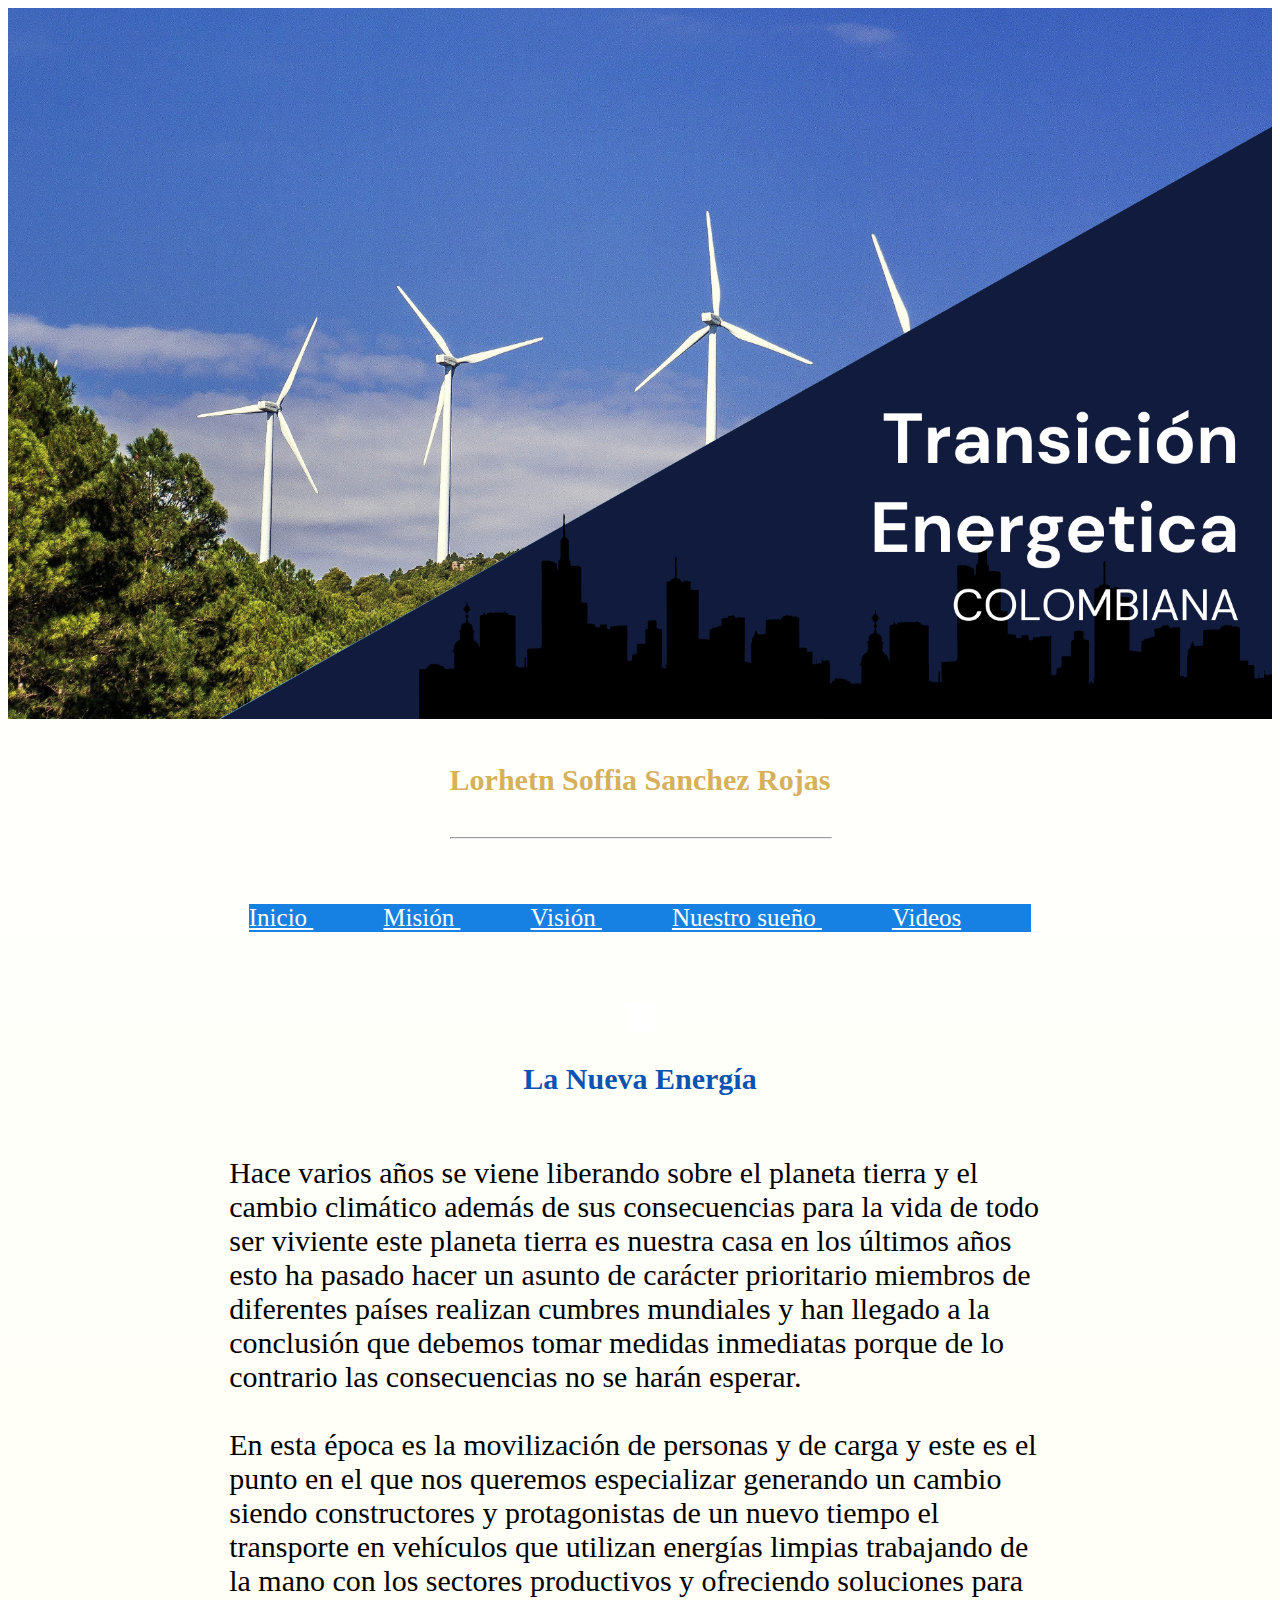
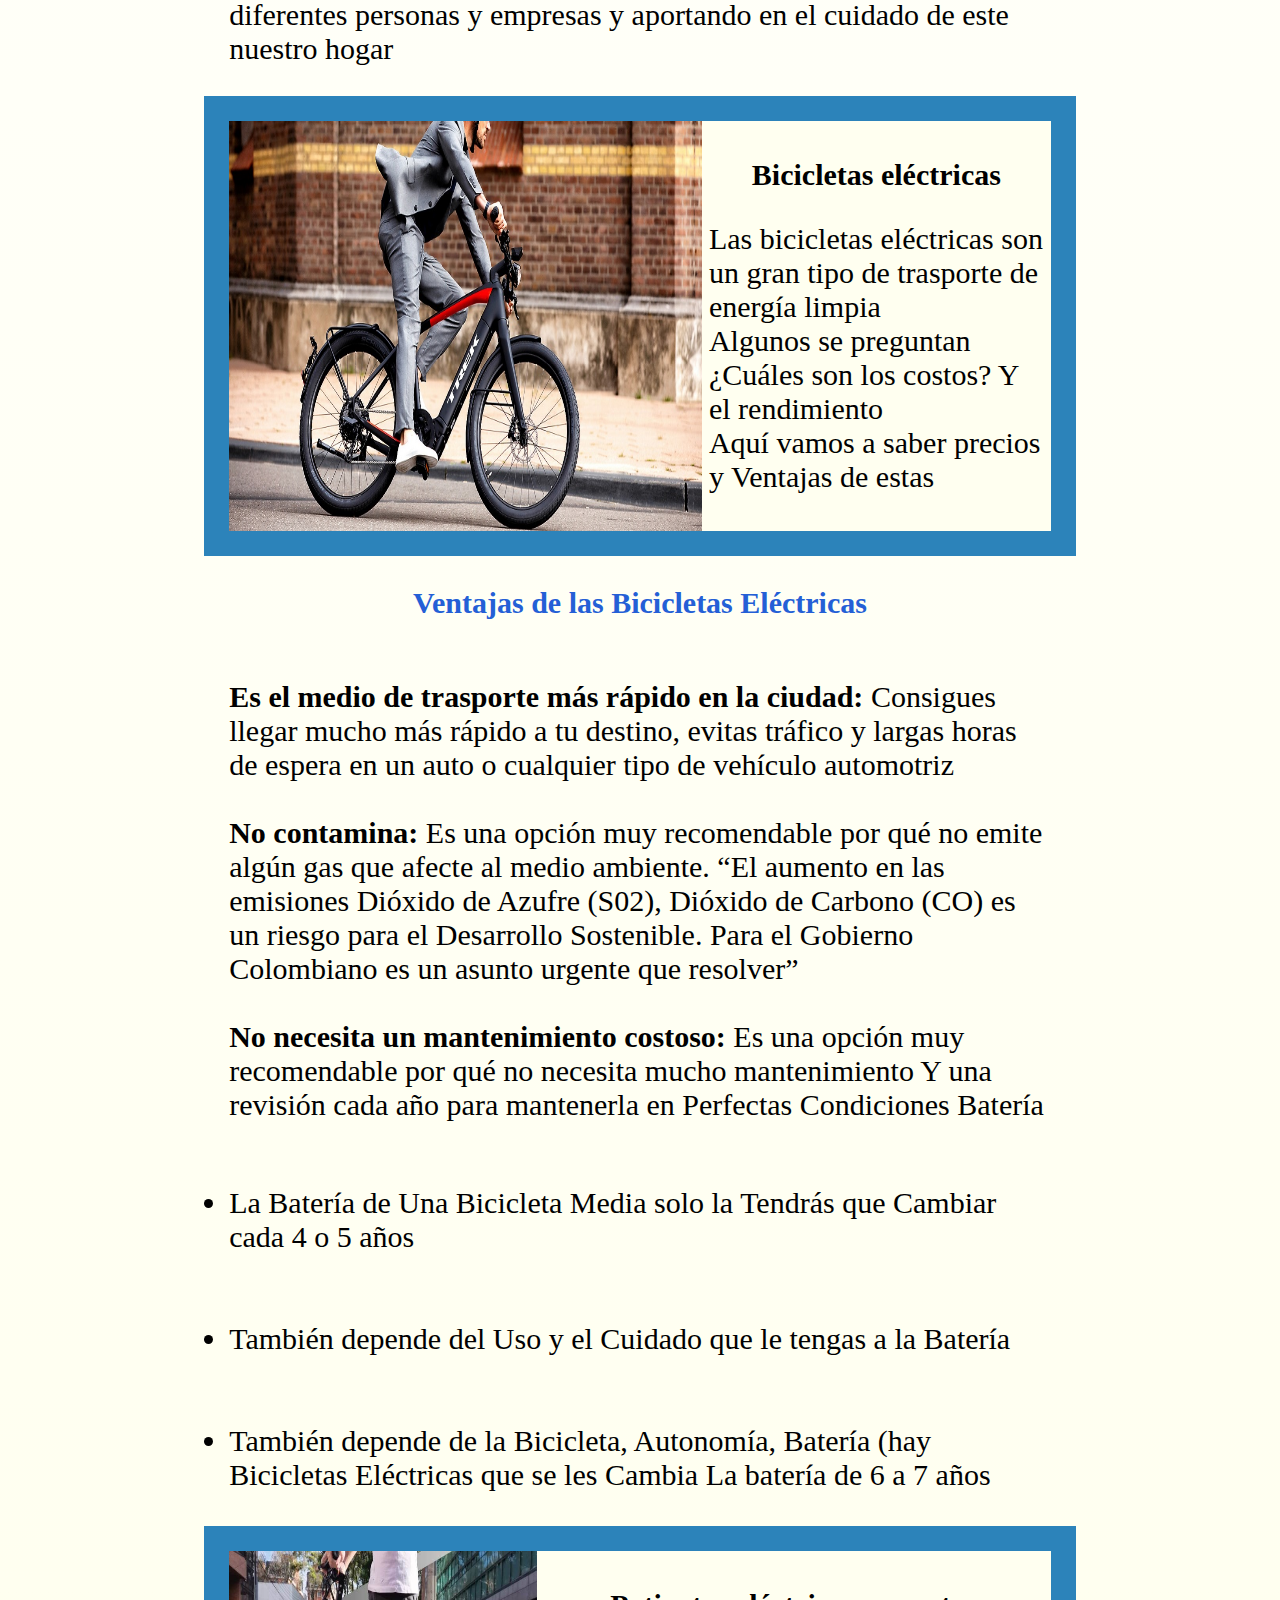
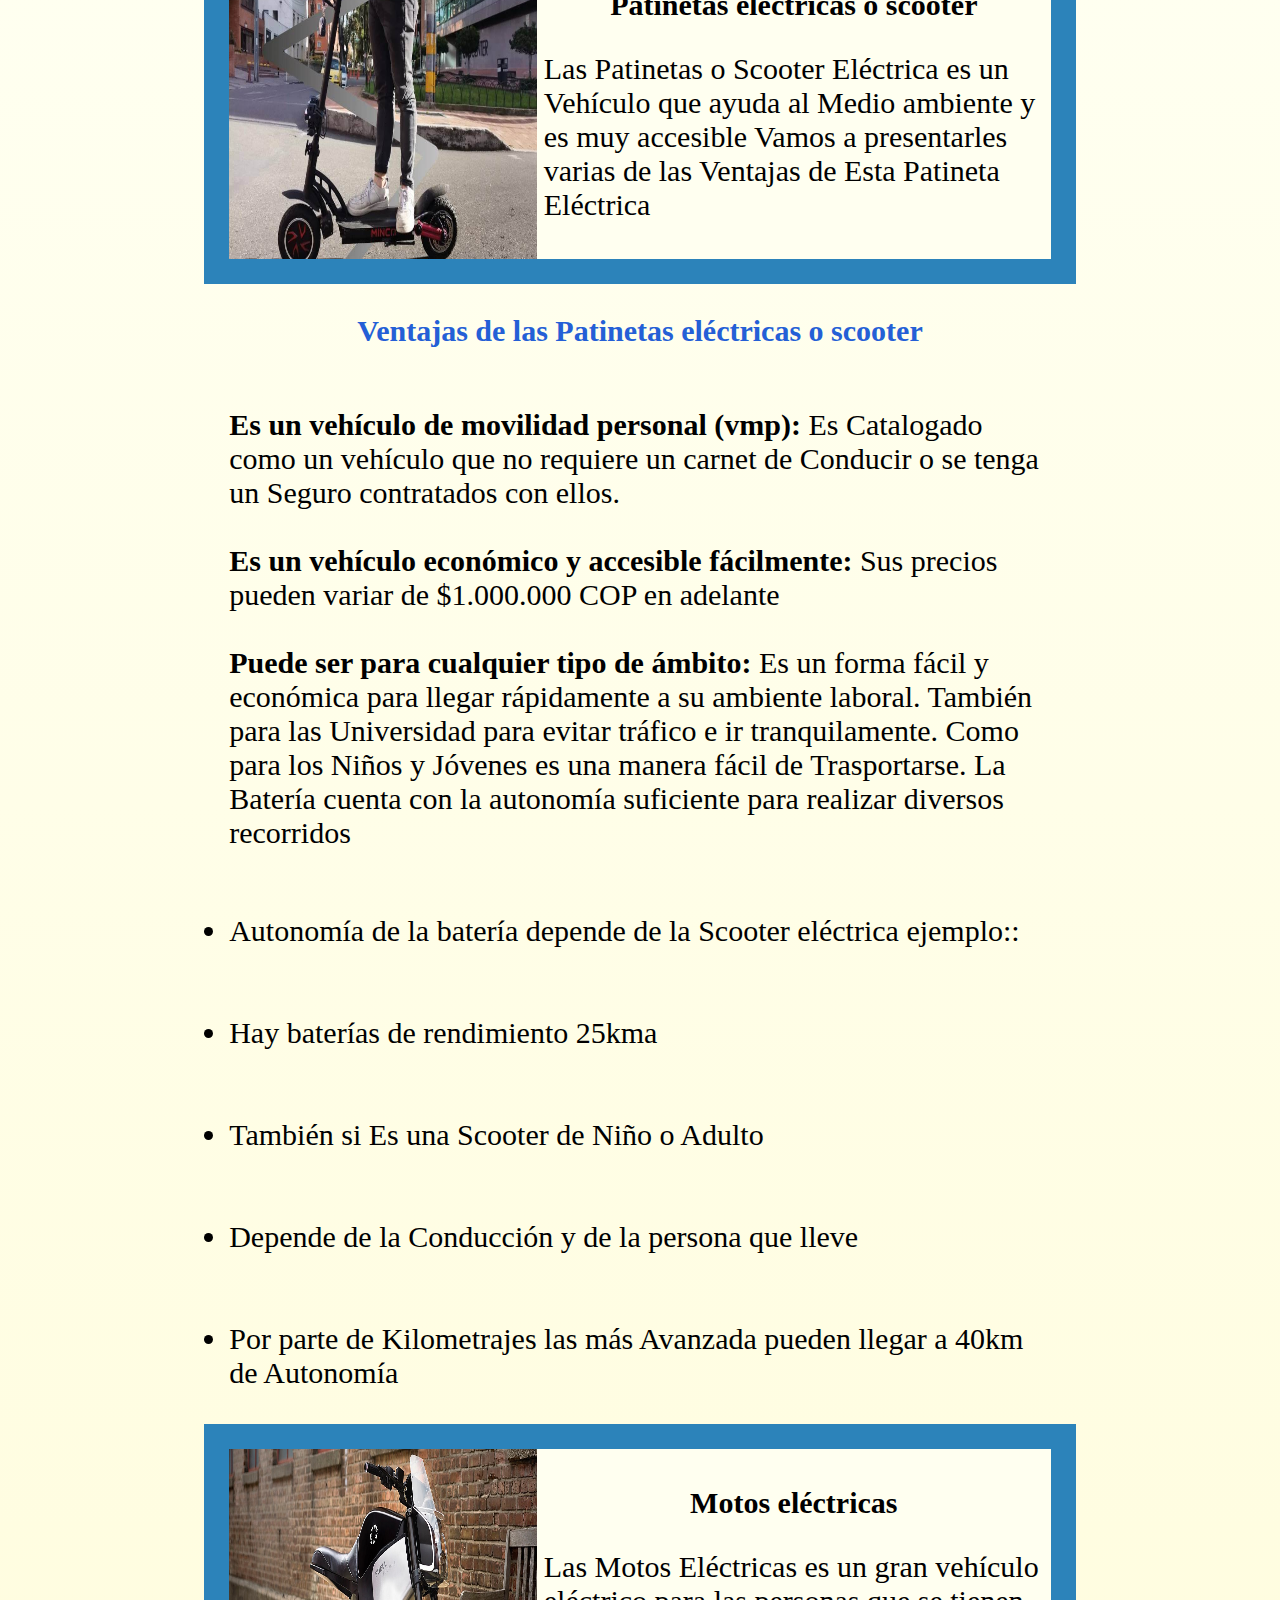
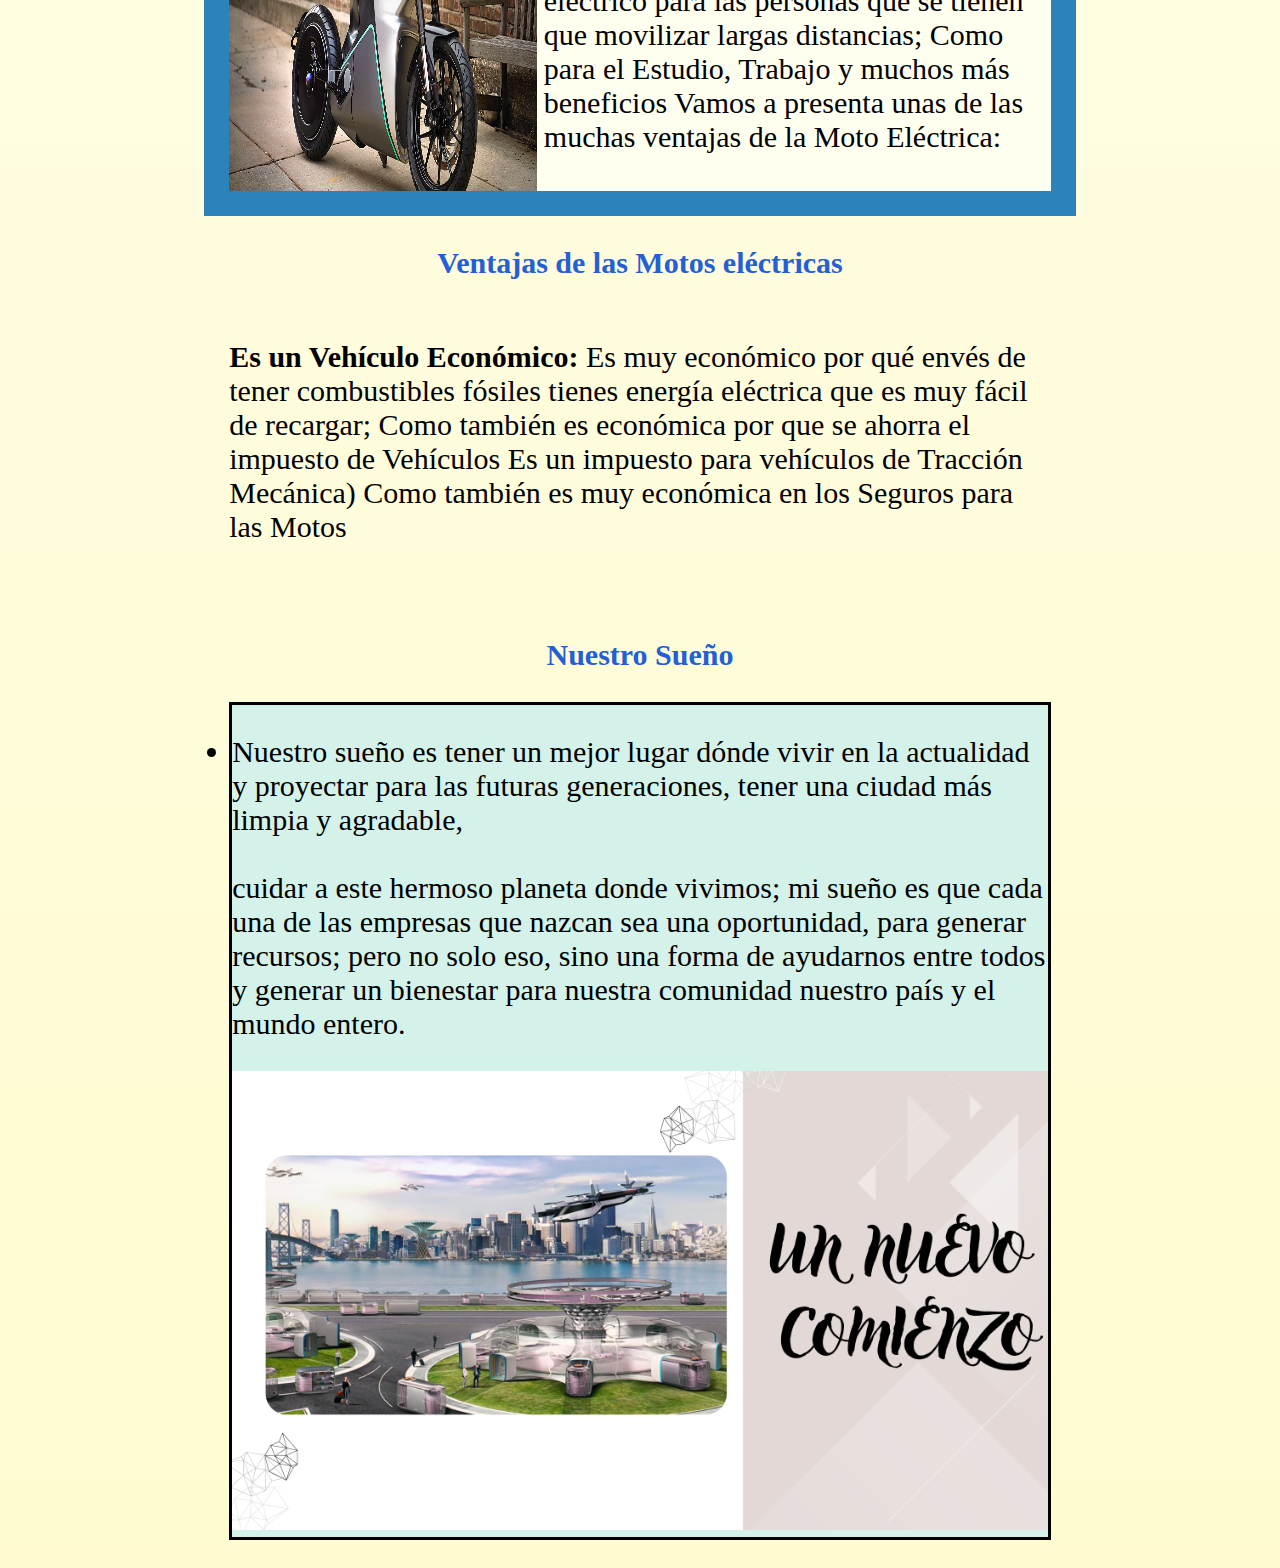
<file: index.html>
<!DOCTYPE html>
<html>

<head>
  <meta charset="utf-8">
  <meta name="viewport" content="width=device-width">
  <title>replit</title>
  <link href="style.css" rel="stylesheet" type="text/css" />
</head>

<div id="banner">
  <img src="Uno.png">
</div>  
  <div class="autor">
  <h4>Lorhetn Soffia Sanchez Rojas</h4><hr>
  </div>
  
<body>
    <nav>
    <a href="#1"> Inicio </a>
    <a href="Hoja2.html"> Misión  </a>
    <a href="Hoja2.html"> Visión </a>
    <a href="#4"> Nuestro sueño  </a>
    <a href="Hoja2.html"> Videos  </a>
  </nav>
  


        

  <div class= "contenido">
    
<span class="circulo"></span>
<span class="square"></span>




    
    
      <a id="1">  
        <div class="subtitulo">
        <h3>La Nueva Energía </h3> </a>
  </div>

    <p class="introduccion">Hace varios años se viene liberando sobre el planeta tierra y el cambio climático además de sus consecuencias para la vida de todo ser viviente este planeta tierra es nuestra casa en los últimos años esto ha pasado hacer un asunto de carácter prioritario miembros de diferentes países realizan cumbres mundiales y han llegado a la conclusión que debemos tomar medidas inmediatas porque de lo contrario las consecuencias no se harán esperar.<br></br>
En esta época es la movilización de personas y de carga y este es el punto en el que nos queremos especializar generando un cambio siendo constructores y protagonistas de un nuevo tiempo el transporte en vehículos que utilizan energías limpias trabajando de la mano con los sectores productivos y ofreciendo soluciones para diferentes personas y empresas y aportando en el cuidado de este nuestro hogar
 </p>
    
    <div class=box1>
      
    <div class="box2">
    <img src="biker.jpg">
    </div>
      <div class="box3">
        <h3> Bicicletas eléctricas</h3>
  <p> Las bicicletas eléctricas son un gran tipo de trasporte de energía limpia<br>Algunos se preguntan ¿Cuáles son los costos? Y el rendimiento</br>
Aquí vamos a saber precios y Ventajas de estas </p>
        
      </div>
    </div>
       <a id="2"><div class="subt"> <h3> Ventajas de las Bicicletas Eléctricas</h3></div> </a>
  <p class="Bicicletastex"> 
<strong>Es el medio de trasporte más rápido en la ciudad:</strong> Consigues llegar mucho más rápido a tu destino, evitas tráfico y largas horas de espera en un auto o
cualquier tipo de vehículo automotriz                   
  <br><br><strong>No contamina:</strong> Es una opción muy recomendable por qué no emite algún gas que afecte
al medio ambiente.
“El aumento en las emisiones Dióxido de Azufre (S02), Dióxido de Carbono (CO) es un riesgo
para el Desarrollo Sostenible. Para el Gobierno Colombiano es un asunto urgente que
resolver”</br></br>
<strong>No necesita un mantenimiento costoso:</strong> Es una opción muy
recomendable por qué no necesita mucho mantenimiento
Y una revisión cada año para mantenerla en Perfectas Condiciones
Batería</p>

  <div class="lista">
  <br><li>La Batería de Una Bicicleta Media solo la Tendrás que Cambiar cada 4 o 5 años</li></br>
  <br><li>También depende del Uso y el Cuidado que le tengas a la Batería</li></br>
  <br><li>También depende de la Bicicleta, Autonomía, Batería (hay Bicicletas Eléctricas que se les
Cambia La batería de 6 a 7 años</li></br>
  </div>
  
  
        <div class=box1>
    <div class="box2">
    <img src="scooter.jpeg">
      
    </div>
                <div class="box3">
                  
                  <h3>Patinetas eléctricas o scooter</h3>
  <p> Las Patinetas o Scooter Eléctrica es un Vehículo que ayuda al Medio ambiente y es muy
accesible
Vamos a presentarles varias de las Ventajas de Esta Patineta Eléctrica</p>

                </div>
        </div>
  
  <div class="subt"><h3> Ventajas de las Patinetas eléctricas o scooter</h3></div>
  
   <p class="Bicicletastex"><strong>Es un vehículo de movilidad personal (vmp):</strong> Es Catalogado como un
vehículo que no requiere un carnet de Conducir o se tenga un Seguro contratados con ellos.<br>
</br>
<strong>Es un vehículo económico y accesible fácilmente:</strong>
Sus precios pueden variar de $1.000.000 COP en adelante
  <br></br> <strong>Puede ser para cualquier tipo de ámbito:</strong>
Es un forma fácil y económica para llegar rápidamente a su ambiente laboral.
También para las Universidad para evitar tráfico e ir tranquilamente.
 Como para los Niños y Jóvenes es una manera fácil de Trasportarse.
 La Batería cuenta con la autonomía suficiente para realizar diversos recorridos
   </p>

  <div class="lista">
  <br><li>Autonomía de la batería depende de la Scooter eléctrica ejemplo::</li></br>
  <br><li>Hay baterías de rendimiento 25kma</li></br>
  <br><li>También si Es una Scooter de Niño o Adulto</li></br>
    <br><li>Depende de la Conducción y de la persona que lleve</li></br>
     <br><li>Por parte de Kilometrajes las más Avanzada pueden llegar a 40km de Autonomía</li></br>
  </div>
  
  

  
        <div class=box1>
           <div class="box5">
     <img src="motorcycless.jpg">
           </div>
                <div class="box3">
                  <h3> Motos eléctricas </h3>
  <p>Las Motos Eléctricas es un gran vehículo eléctrico para las personas que se tienen que
movilizar largas distancias;
Como para el Estudio, Trabajo y muchos más beneficios
Vamos a presenta unas de las muchas ventajas de la Moto Eléctrica:
  </p>          
                </div>
        </div>

  <div class="subt">
 <h3> Ventajas de las Motos eléctricas </h3></div>
  <p class="Bicicletastex"><strong>Es un Vehículo Económico:</strong>
Es muy económico por qué envés de tener combustibles fósiles tienes energía eléctrica que es
muy fácil de recargar;
Como también es económica por que se ahorra el impuesto de Vehículos Es un impuesto para
vehículos de Tracción Mecánica)
Como también es muy económica en los Seguros para las Motos
<br></br> </p>
  
   <div class="subt">
       <a id="4"><h3> Nuestro Sueño</h3></a></div>
    <div class="box4">
  
   <p></p>  <li>Nuestro sueño es tener un mejor lugar dónde vivir en la actualidad y proyectar
para las futuras generaciones, tener una ciudad más limpia y agradable,<br></br>
cuidar a este hermoso planeta donde vivimos; mi sueño es que cada una
de las empresas que nazcan sea una oportunidad, para generar recursos;
pero no solo eso, sino una forma de ayudarnos entre todos y generar un
bienestar para nuestra comunidad nuestro país y el mundo entero.
 </li></p>
   
  <img src="comienzo.png"> 
    </div>
</file>
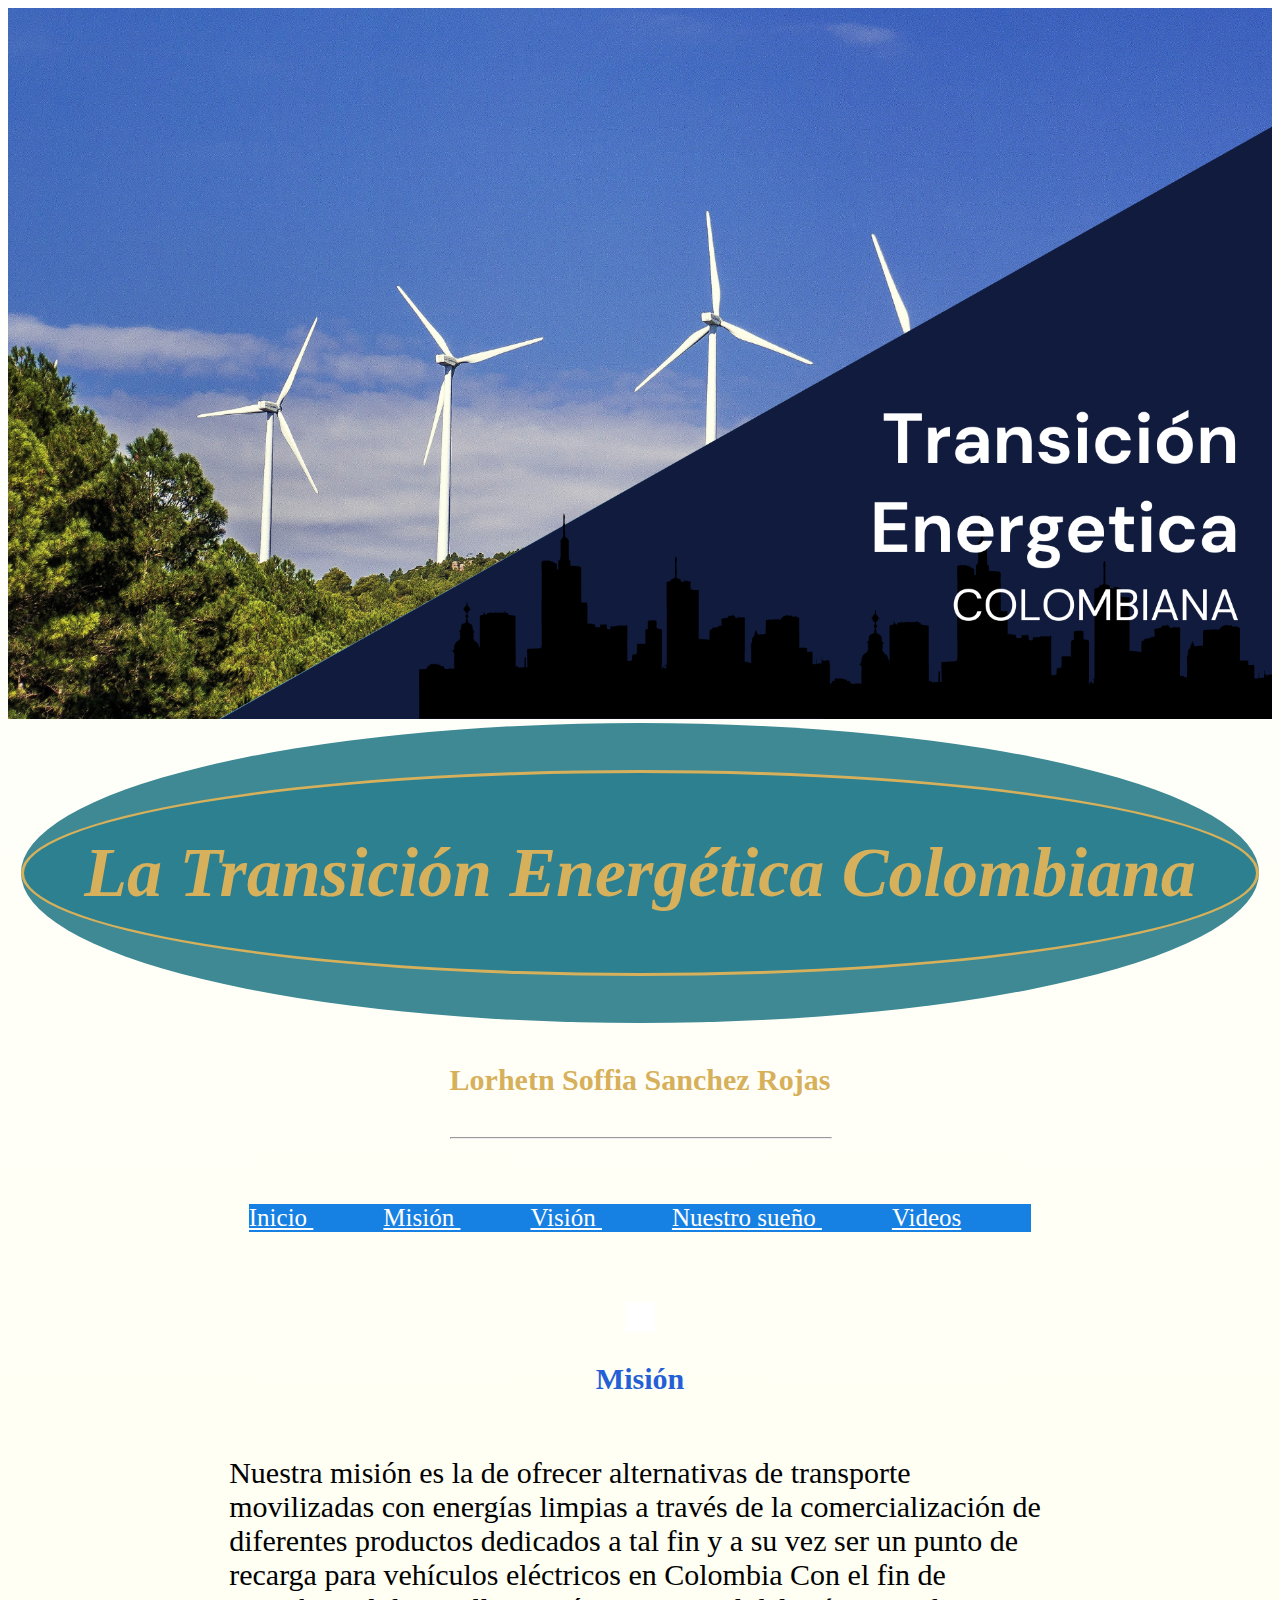
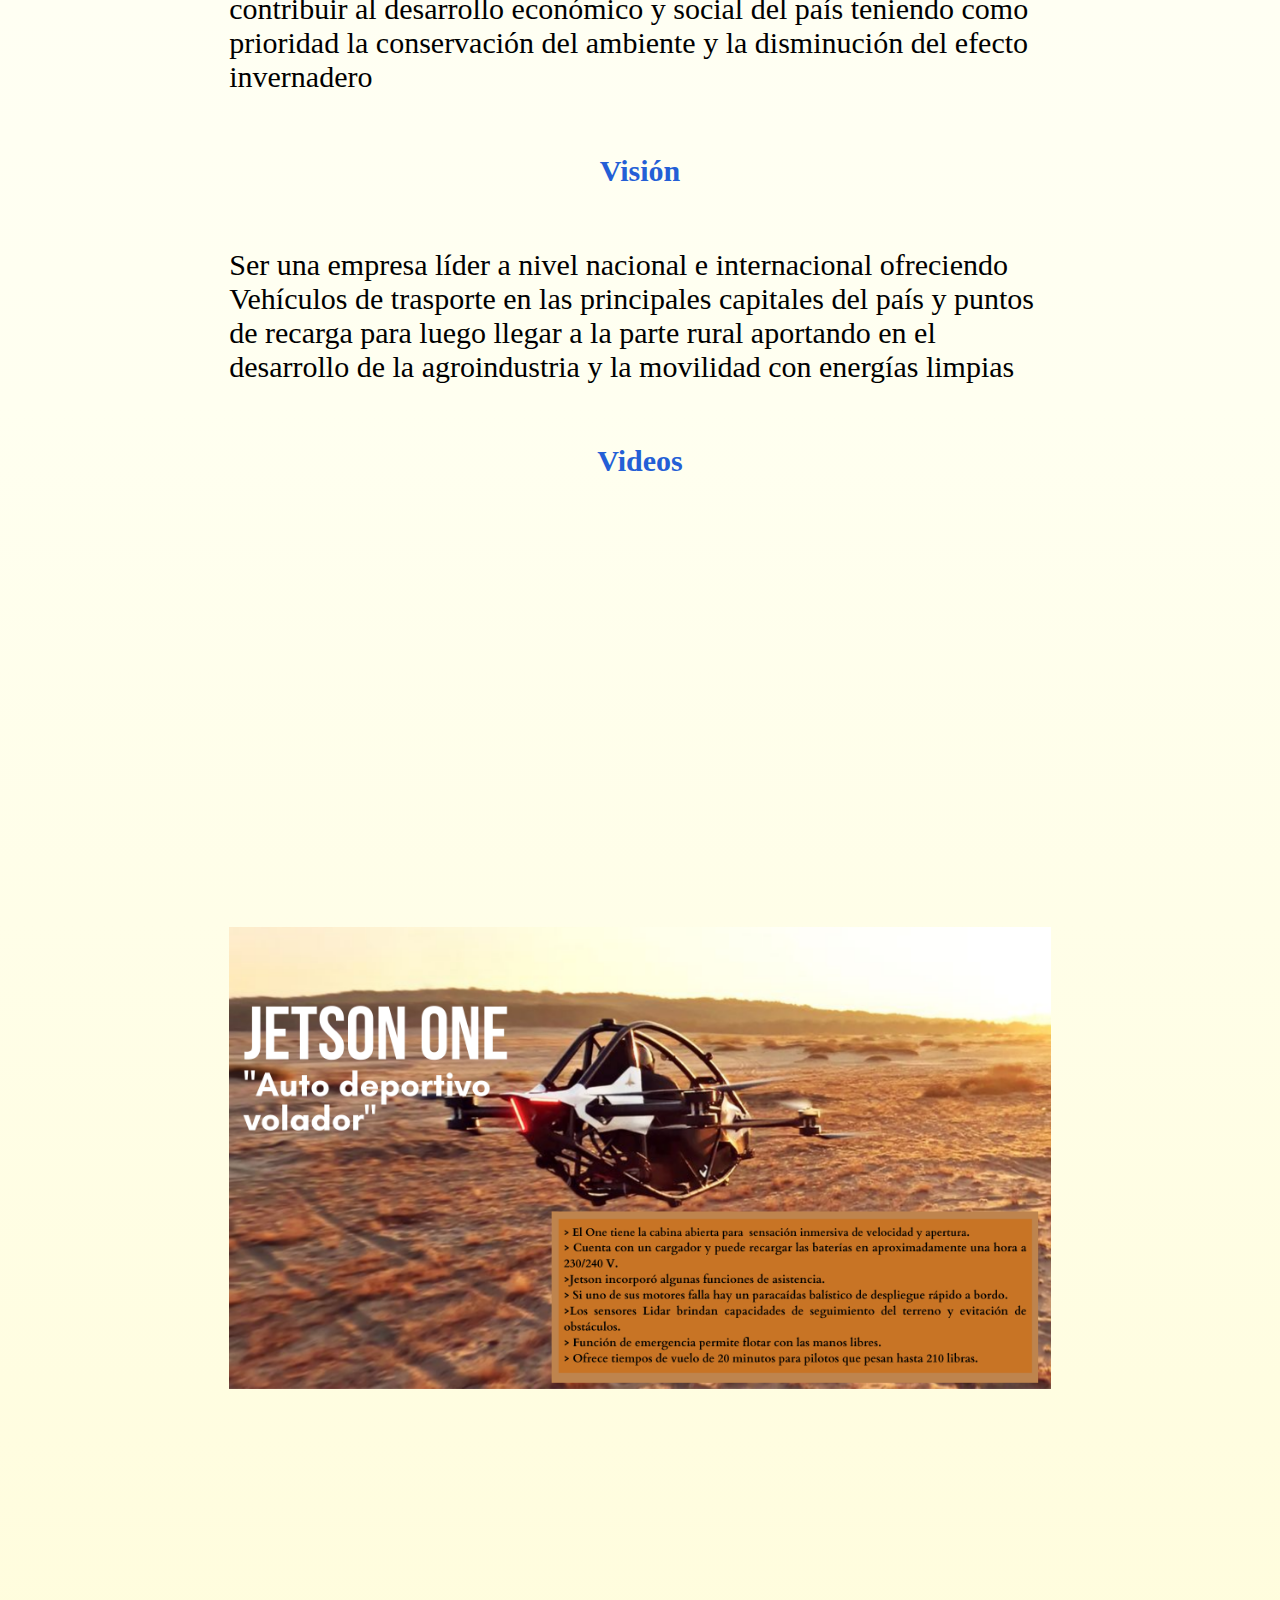
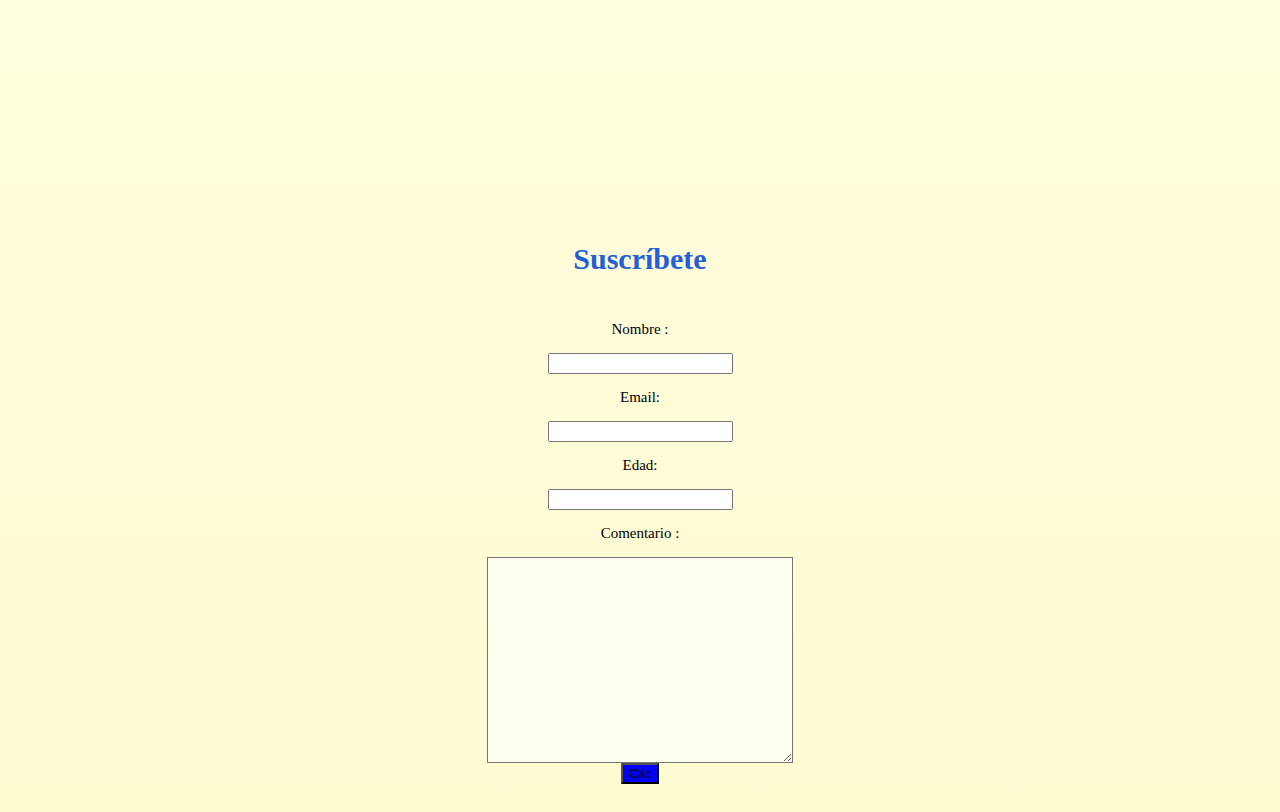
<file: Hoja2.html>
<!DOCTYPE html>
<html>

<head>
  <meta charset="utf-8">
  <meta name="viewport" content="width=device-width">
  <title>Future Energy</title>
  <link href="style.css" rel="stylesheet" type="text/css" />
</head>
 
  
  

<div id="banner">
  <img src="Uno.png">
</div>  
  
 
  <div class="titulo1">
    
 <h1><i> La Transición Energética Colombiana</i></h1>
  
  </div>
  
  <div class="autor">
  <h4>Lorhetn Soffia Sanchez Rojas</h4><hr>
  </div>
  
<body>
    <nav>
    <a href="index.html"> Inicio </a>
    <a href="Hoja2.html"> Misión  </a>
    <a href="Hoja2.html"> Visión </a>
    <a href="index.html"> Nuestro sueño  </a>
    <a href="Hoja2.html"> Videos  </a>
  </nav>
  


        

  <div class= "contenido">
    
<span class="circulo"></span>
<span class="square"></span>

 <div class="subt"><h3> Misión</h3></div>
  <p class="Bicicletastex">Nuestra misión es la de ofrecer alternativas de transporte movilizadas con energías limpias a través de la comercialización
de diferentes productos dedicados a tal fin y a su vez ser un punto de recarga para vehículos eléctricos en Colombia Con el fin de contribuir al desarrollo económico y social del país teniendo como prioridad la conservación del ambiente y la disminución del efecto invernadero

</p>
   <div class="subt"><h3> Visión</h3></div>
  <p class="Bicicletastex">Ser una empresa líder a nivel nacional e internacional ofreciendo Vehículos de trasporte en las principales capitales del país y puntos de recarga para luego llegar a la parte rural aportando en el desarrollo de la agroindustria y la movilidad con energías limpias</p>

   

   <div class="subt"><h3> Videos </h3></div>
  <div class="videos1">
  <iframe width="560" height="315" src="https://www.youtube.com/embed/h1UXuK8CnWU" title="YouTube video player" frameborder="0" allow="accelerometer; autoplay; clipboard-write; encrypted-media; gyroscope; picture-in-picture" allowfullscreen></iframe></div>

    <div class="banner2">
  <img src="JETSON.png">
</div>  
    
  <div class="videos2">
  <iframe width="560" height="315" src="https://www.youtube.com/embed/FzhREYOK0oo" title="YouTube video player" frameborder="0" allow="accelerometer; autoplay; clipboard-write; encrypted-media; gyroscope; picture-in-picture" allowfullscreen></iframe></div>

<center>
 <div class="subt"> <h3><strong> Suscríbete</strong></div> </h3></center> </a>
    <p> Nombre :</p> <input> 
      <p> Email:</p> <input> 
      <p> Edad:</p> <input type="number">
      <p> Comentario :</p> <textarea></textarea>
    <button> Clic  </button>
    
    
  </div>
</file>
<file: style.css>
html{
  display: flex;
  align-items: center;
  
}

body{
  display:flex; 
  flex-direction:column;
  justify-content:center;
  min-height:100vh;
  align-items: center;
  background-image: linear-gradient(white,ivory,#fffbd1);
}

.titulo1{
border-radius: 50%;
  background-color: #3e8993;
  color: #d7b05b;
 
}

.titulo1 h1{
 padding: 60px;
  font-size: 70px;
  border-radius: 50%;
  background-color:#2c8090;
  border:solid 3px;
 
}
.autor{
  color:  #d7b05b;
  font-size:30px;
  font-family:Brush Script MT;
}

.contenido h3{
  font-size: 30px;
  text-align: center;
}

.contenido{
  display: flex;
  flex-direction: column;
  align-items: center;
  min-width: 600px;
  max-width: 65%;
  font-size: 15px;
  margin-bottom:20px;
  
}

img{
height: 100%;
width: 100%
}

.introduccion{
  font-size:30px;
  font-family: serif;
  
}

.subtitulo{
  color:#0b53b1;
  font-family:serif; 
  font-size:500px;

  
}

.box1{
  display:flex;
  width: 100%;
  border:solid;
  border-color:#2c83ba;
  border-width:25px;
 
}

.box3{
  background-color:ivory;
  max-width: 500px;
  padding:7px;
  font-size:30px;
  font-family:serif;
  
}

.box4{
  border: solid;
  background-color: #d4f2e9;
}
.box4{
  font-size:30px;
}

nav{
  background-color: #1680e3;
}
nav a{
  margin-right: 70px;
  color: white;
  font-size:25px;
  border-radius:10px ;
}
.titulo1{
  margin:0px;
}
nav{
  margin:50px;
  
}
nav a:hover{
  background-color: #3d2e2e
}
textarea{
  height: 200px;
  width: 300px;
  background-color: ivory;
  color:white;
}

button{
  background-color: blue;
}

.square{
  margin-top: 20px;
  height: 30px;
  width: 30px;
  background-color: white;
}
hr{
  width: 100%;
}

.banner{
  width:100%;
  height:400px;
  background-color:snow ;

}

.subt{
   color:#245fd6 ;
  font-size:30px ;
}
.Bicicletastex{
  font-size:30px;
  font-family: serif;
}
.lista{
  font-size:30px;
  font-family: serif;
}
.videos1{
  padding:50px ;
}
.videos2{
  padding:50px ;
}
</file>
